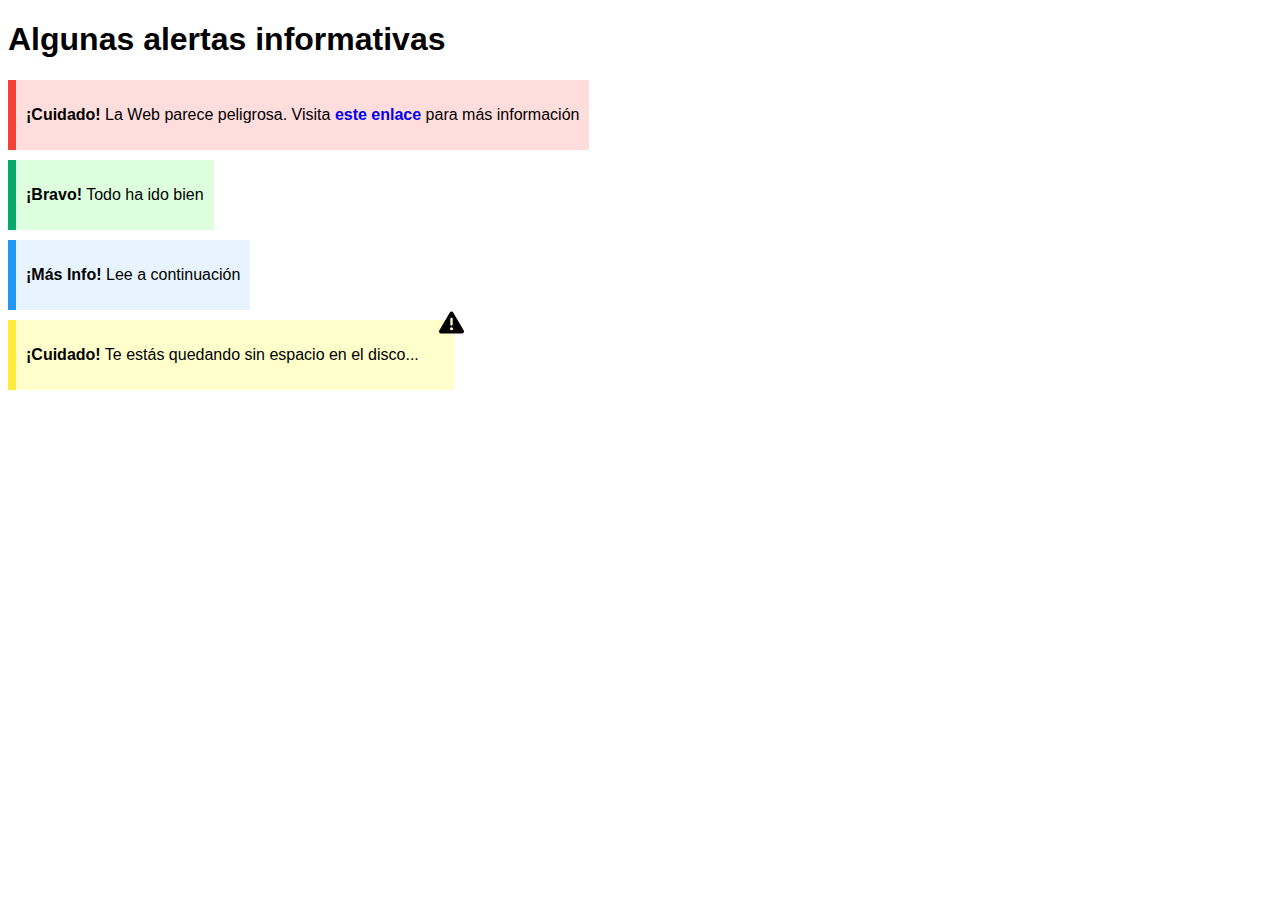
<file: uf1841/index.html>
<!DOCTYPE html>
<html>

<head>
    <meta name="viewport" content="width=device-width, initial-scale=1">
    <link rel="stylesheet" type="text/css" href="style.css"/>
</head>
<body>

    <h1>Algunas alertas informativas</h1>
    <div class="danger">
        <p><strong>¡Cuidado!</strong> La Web parece peligrosa. Visita <a href="https://support.google.com/faqs/answer/2952493?hl=es">este enlace</a> para más información</p>
    </div>

    <div class="success">
        <p><strong>¡Bravo!</strong> Todo ha ido bien</p>
    </div>

    <div class="info">
        <p><strong>¡Más Info!</strong> Lee a continuación</p>
    </div>

    <div class="warning">
        <p><strong>¡Cuidado!</strong> Te estás quedando sin espacio en el disco...</p>
        <img style="width: 25px;" src="warning.svg" alt="warning image" class="warning-img">
    </div>

</body>

</html>
</file>
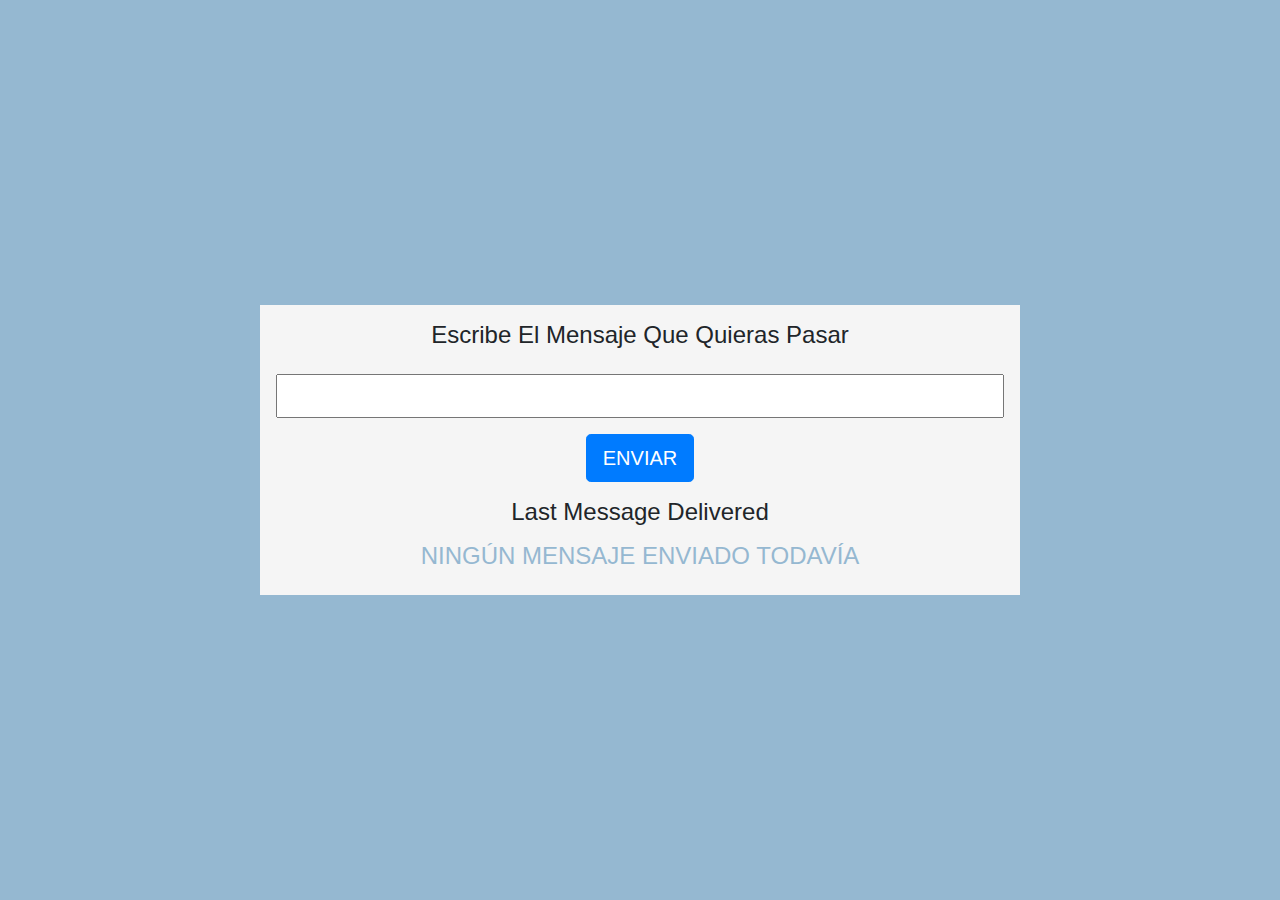
<file: uf1842/2-DOM/index.html>
<!DOCTYPE html>
<html lang="en">

<head>
    <meta charset="UTF-8">
    <meta name="viewport" content="width=device-width, initial-scale=1.0">
    <meta http-equiv="X-UA-Compatible" content="ie=edge">
    <!-- bootstrap css -->
    <link rel="stylesheet" href="css/bootstrap.min.css">
    <!-- main css -->
    <link rel="stylesheet" href="css/main.css">
    <!-- google fonts -->
    <link href="https://fonts.googleapis.com/css?family=Courgette" rel="stylesheet">

    <!-- font awesome -->
    <title>Starter Template</title>
    <style>
    </style>
</head>

<body>

    <div class="container">
        <div class="row max-height align-items-center">
            <div class="col-10 mx-auto col-md-8 message-container text-center p-3">
                <h4 class="text-capitalize">Escribe el mensaje que quieras pasar</h4>
                <div>
                    <input type="text" id="message" class="w-100 my-3 p-2">
                    <button id="btn-send" class="btn btn-primary btn-lg">ENVIAR</button>
                </div>
                <h5 class="p-2 alert alert-danger my-3 text-capitalize feedback">please enter a value to pass</h5>
                <h4 class="text-capitalize my-3">last message delivered</h4>
                <h4 id="last-message" class="message-content text-uppercase">Ningún mensaje enviado todavía</h4>

            </div>
        </div>
    </div>




    <!-- jquery -->
    <script src="js/jquery-3.3.1.min.js"></script>
    <!-- bootstrap js -->
    <script src="js/bootstrap.bundle.min.js"></script>
    <!-- script js -->
    <script src="js/app.js"></script>
</body>

</html>
</file>
<file: uf1841/style.css>
* {
    box-sizing: border-box;
}

body {
    font-family: Verdana, Geneva, Tahoma, sans-serif;
}
a {
    text-decoration: none;
    font-weight: 700;
}

div {
    width: fit-content;
    font-size: 1.2 rem;
    padding: 10px;
    border-left: 8px solid;
    margin-bottom: 10px;
}

.danger {
    background-color:#ffdddd;
    border-color: #f44336;
}

.success {
    background-color: #ddffdd;
    border-color: #04AA6D;
}

.info {
    background-color: #e7f3fe;
    border-color: #2196F3;
}

.warning {
    background-color: #ffffcc;
    border-color: #ffeb3b;
    display: flex;
    align-items: flex-start;
    justify-content: space-between;
}

.warning-img {
    position: relative;
    top: -20px;
    left: 20px;
}
</file>
<file: uf1842/2-DOM/css/main.css>
:root {
  --lightBlue: #95b8d1;
  --mainwhite: #f5f5f5;
  --mainBlack: #333333;
}
.max-height {
  min-height: 100vh;
}
body {
  background: var(--lightBlue);
}
.message-container {
  background: var(--mainwhite);
}
.message-content {
  color: var(--lightBlue);
}
#submitBtn {
  background: var(--lightBlue);
  color: var(--mainwhite);
}
#submitBtn:hover {
  color: var(--lightBlue);
  color: var(--mainBlack);
}

.feedback {
  display: none;
}

.show {
  display: block;
}
</file>
